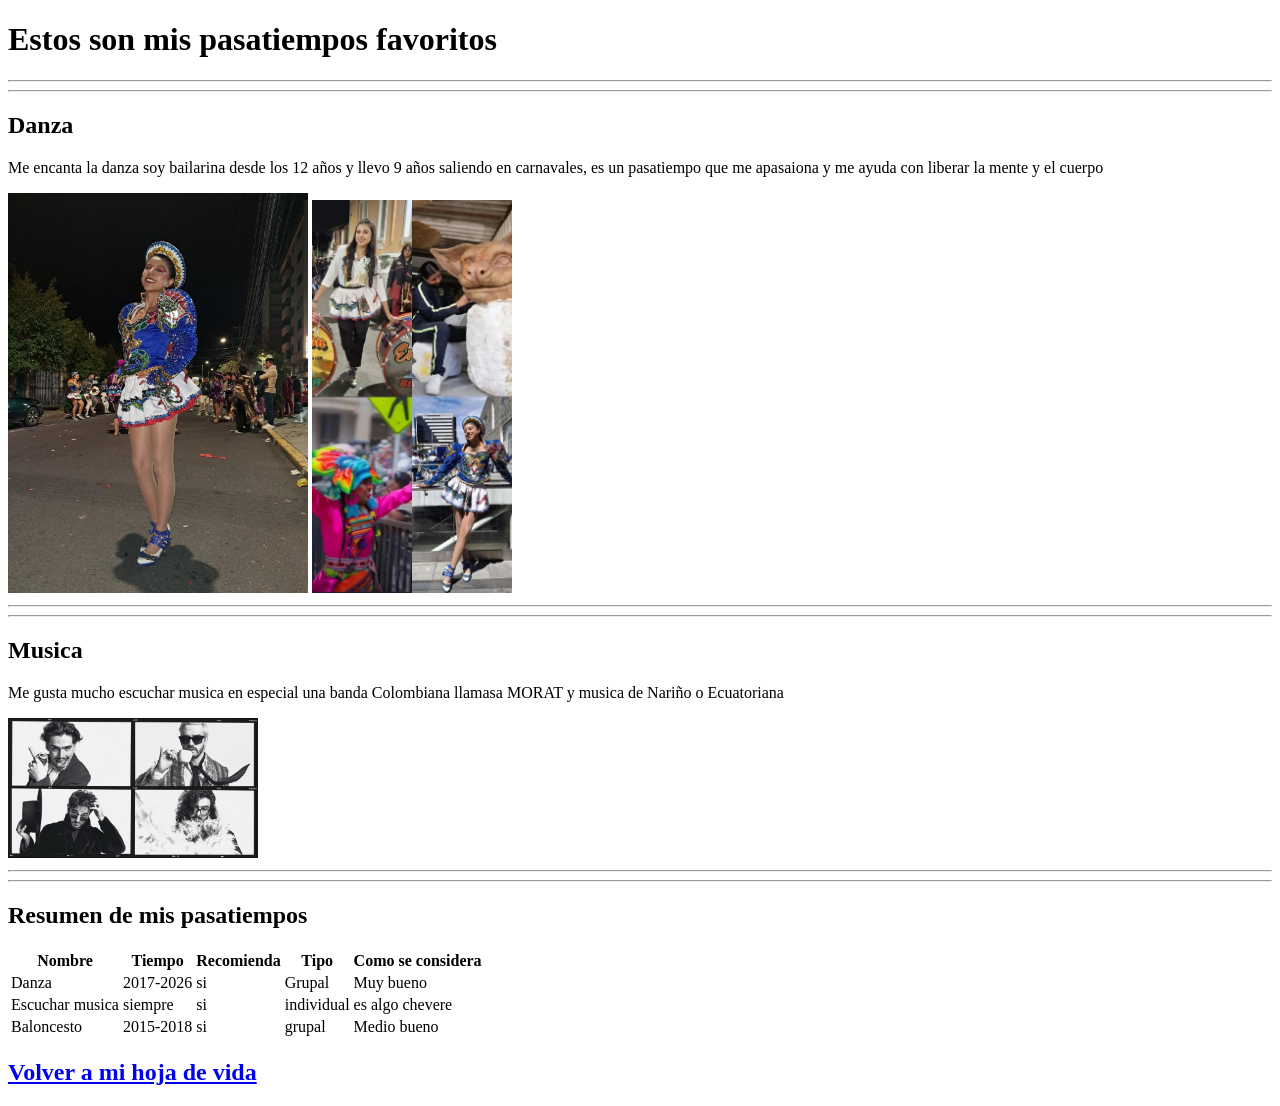
<file: pasatiempos.html>
<!DOCTYPE html>
<html lang="es">
<head>
    <meta charset="UTF-8">
    <meta name="viewport" content="width=device-width, initial-scale=1.0">
    <title>Pasatiempos</title>
</head>
<body>
    <h1>Estos son mis pasatiempos favoritos</h1>
   
    <hr>
    <hr>
    <h2>Danza</h2>
    <p>Me encanta la danza soy bailarina desde los 12 años y llevo 9 años saliendo en carnavales, es un pasatiempo que me apasaiona y me ayuda con liberar la mente y el cuerpo </p>
    <img src="img/fotodanza.jpg" alt="Danza" width="300">
    <img src="img/imgendasnza 2.jpg" alt="Danza en carnavales" width="200">
    <hr>
    <hr>
    <h2>Musica</h2>
    <p>Me gusta mucho escuchar musica en especial una banda Colombiana llamasa MORAT y musica de Nariño o Ecuatoriana</p>
    <img src="img/moratimagen.jpg" alt="Morat" width="250">
    <br>
    <hr>
    <hr>
    <h2>Resumen de mis pasatiempos</h2>
    <table>
       <thead>
          <tr>
            <th>Nombre</th>
            <th>Tiempo</th>
            <th>Recomienda</th>
            <th>Tipo</th>
            <th>Como se considera</th>
          </tr>
       </thead>
       <tbody>
          <tr>
            <td>Danza</td>
            <td>2017-2026</td>
            <td>si</td>
            <td>Grupal</td>
            <td>Muy bueno</td>
          </tr>
          <tr>
            <td>Escuchar musica</td>
            <td>siempre</td>
            <td>si</td>
            <td>individual</td>
            <td>es algo chevere</td>
          </tr>
          <tr>
            <td>Baloncesto</td>
            <td>2015-2018</td>
            <td>si</td>
            <td>grupal</td>
            <td>Medio bueno</td>
          </tr>
       </tbody>
     </table>

    <h2>
        <a href="index.html">Volver a mi hoja de vida</a>
    </h2>
</body>
</html>
</file>
